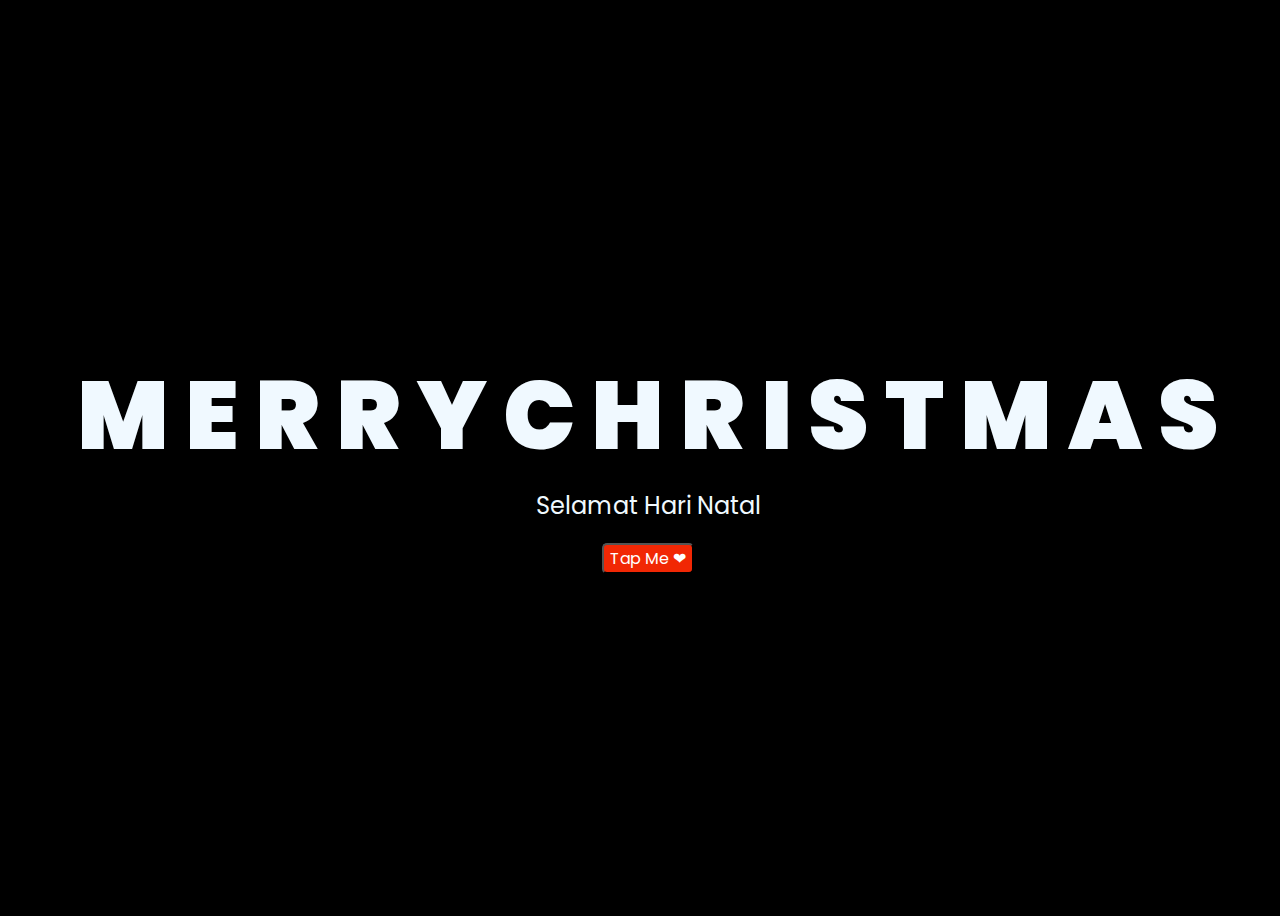
<file: index.html>
<!DOCTYPE html>
<html lang="en">
<head>
    <meta charset="UTF-8">
    <meta http-equiv="X-UA-Compatible" content="IE=edge">
    <meta name="viewport" content="width=device-width, initial-scale=1.0">
    <link rel="stylesheet" href="css/style2.css">
    <link rel="icon" href="img/flowers.png" type="image/x-icon">
    <title>Merry Christmas</title>
</head>
<body>
    <div class="greetings">
    <!-- silahkan menambah kata sesuai keinginan dengan <span>text...</span -->
        <span>M</span>
        <span>E</span>
        <span>R</span>
        <span>R</span>
        <span>Y</span>
        <span>C</span>
        <span>H</span>
        <span>R</span>
        <span>I</span>
        <span>S</span>
        <span>T</span>
        <span>M</span>
        <span>A</span>
        <span>S</span>
    </div>
    <div class="description">
        <span>Selamat Hari Natal</span>
    </div>
    <div class="button">
        <button>
            <a href="christmas.html">Tap Me ❤</a>
        </button>
        
    </div>
</body>
</html>
</file>
<file: css/style2.css>
@import url('https://fonts.googleapis.com/css2?family=Poppins:ital,wght@0,500;1,900&display=swap');
*{
    font-family: 'Poppins',cursive;
}
body{
    color: rgb(240, 249, 255);
    width: 100%;
    height: 100vh;
    display: flex;
    flex-direction: column;
    align-items: center;
    justify-content: center;
    background-color: black;
}
.greetings{
    font-size: 6rem;
    font-weight: 900;
}
.greetings > span{
    animation: glow 3s ease-in-out infinite;
}
@keyframes glow{
    0%, 100%{
        color: #fff;
        text-shadow: 0 0 12px #cf1515, 0 0 50px #cf1515, 0 0 100px #cf1515;
    }
    10%, 90%{
        color: #111;
        text-shadow: none;
    }
}
.greetings > span:nth-child(2){
    animation-delay: .2s ;
}
.greetings > span:nth-child(3){
    animation-delay: .4s ;
}
.greetings > span:nth-child(4){
    animation-delay: .6s;
}
.greetings > span:nth-child(5){
    animation-delay: .8s;
}
.greetings > span:nth-child(6){
    animation-delay: 1s;
}
.greetings > span:nth-child(7){
    animation-delay: 1.2s;
}
.greetings > span:nth-child(8){
    animation-delay: 1.4s;
}
.greetings > span:nth-child(9){
    animation-delay: 1.6s;
}
.greetings > span:nth-child(10){
    animation-delay: 1.8s;
}
.greetings > span:nth-child(11){
    animation-delay: 2s;
}
.greetings > span:nth-child(12){
    animation-delay: 2.2s;
}
.greetings > span:nth-child(13){
    animation-delay: 2.4s;
}
.greetings > span:nth-child(14){
    animation-delay: 2.6s;
}
.description{
    font-size: 1.5rem;
    margin-bottom: 20px;
    text-align: center;
}
button{
    background-color: #f12704;
    border-radius: 5px;
}
.button a{
    text-decoration: none;
    font-size: 1rem;
    color: #ffffff;
}

@media screen and (max-width:574px){
    .greetings{
        display: block;
        font-size: 3rem;
        font-weight: 500;
        text-align: center;
    }
    .description{
        font-size: 1rem;
    }
    
    .button a{
        font-size: .5rem;
    }
}
</file>
